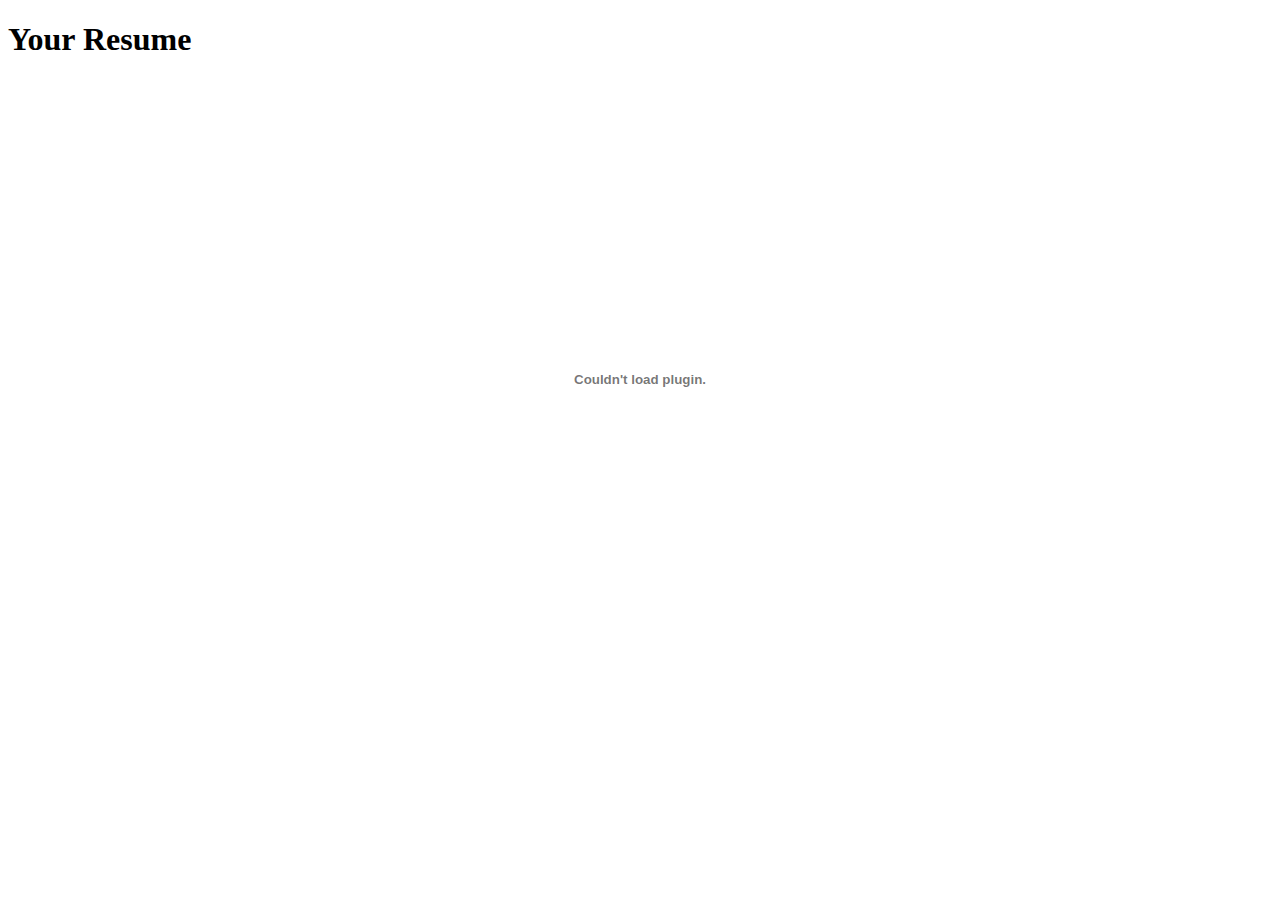
<file: resume.html>
<!DOCTYPE html>
<html lang="en">
<head>
    <meta charset="UTF-8">
    <meta name="viewport" content="width=device-width, initial-scale=1.0">
    <title>Your Resume</title>
</head>
<body>

    <h1>Your Resume</h1>

    <embed src="resume1.pdf" type="application/pdf" width="100%" height="600px" />

</body>
</html>
</file>
